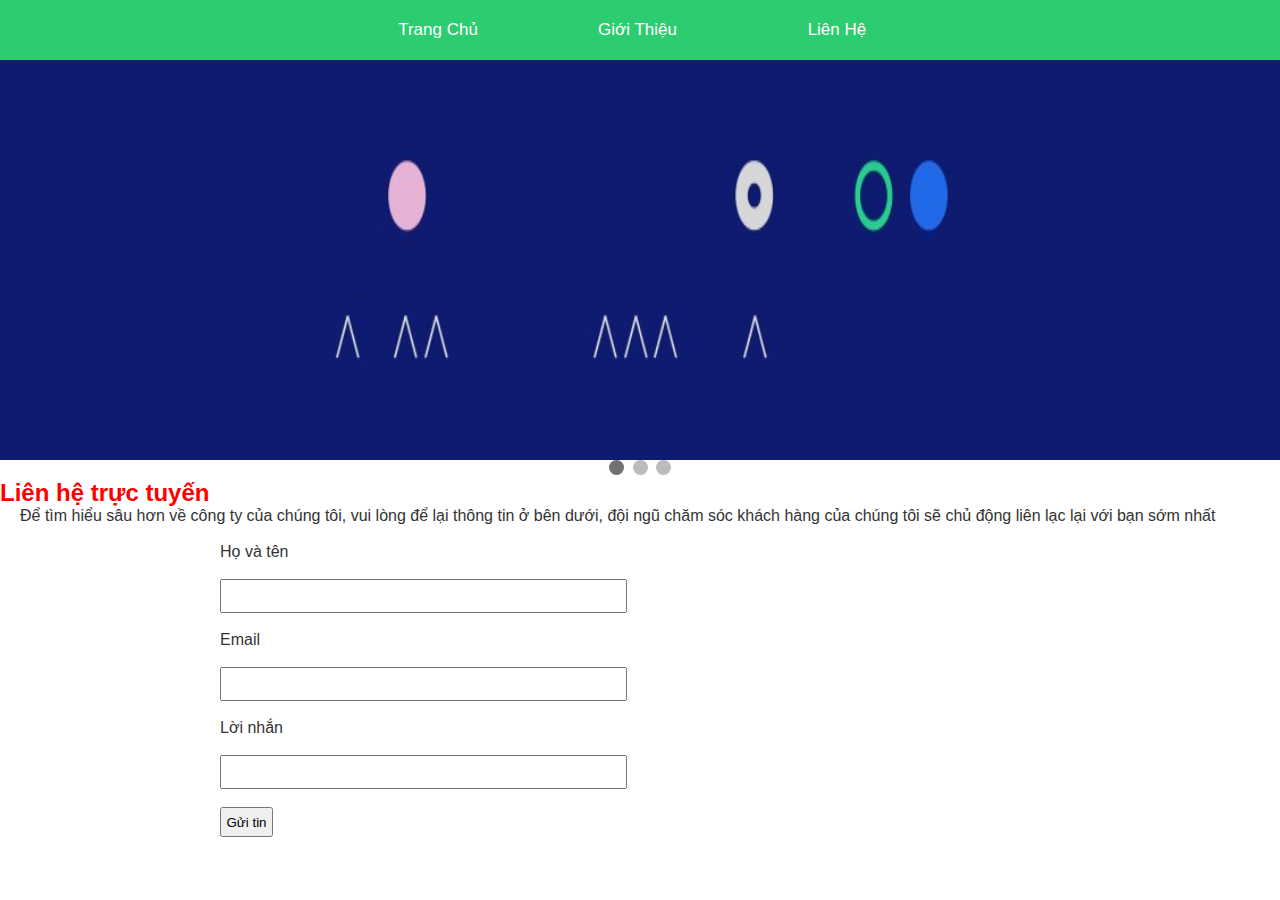
<file: contact.html>
<!DOCTYPE html>
<html lang="en">

<head>
    <meta charset="UTF-8">
    <meta http-equiv="X-UA-Compatible" content="IE=edge">
    <meta name="viewport" content="width=device-width, initial-scale=1.0">
    <title>ABOUT</title>
    <link rel="stylesheet" type="text/css" href="home.css">
    <link rel="shortcut icon" href="img/icon.png" type="image/x-icon">
</head>

<body>
    <div id="menu">
        <ul>
            <li><a href="index.html">Trang Chủ</a></li>
            <li><a href="about.html">Giới Thiệu</a></li>
            <li><a href="contact.html">Liên Hệ</a></li>
        </ul>
    </div>
    <div class="slideshow-container">
        <div class="slideshow-container">
            <div>
              <img class="mySlides" src="img/onemount.jfif">
        
            </div>
            <div>
              <img class="mySlides" src="img/onemount1.png">
        
            </div>
        
            <div>
              <img class="mySlides" src="img/onemount2.png">
        
            </div>

    </div>
    <div style="text-align:center">
        <span class="dot"></span>
        <span class="dot"></span>
        <span class="dot"></span>
    </div>
    <h2 id="su-hinh-thanh-onemount-group">
        <span"><strong>Liên hệ trực tuyến</strong></span>
    </h2>
    <p>
        <span>
            Để tìm hiểu sâu hơn về công ty của chúng tôi, vui lòng để lại thông tin ở bên dưới,
            đội ngũ chăm sóc khách hàng của chúng tôi sẽ chủ động liên lạc lại với bạn sớm nhất<br></br>
        </span>
    </p>
    <form id="lien-he" method="POST">
        <ul class="contactform" style="margin-left: 220px;" >
            <label for="contactName">Họ và tên</label><br></br>
            <input type="text" name="contactName" style="width: 38%;height: 30px;"><br></br>
            <label for="email">Email</label><br></br>
            <input type="text" name="email" style="width: 38%;height: 30px;"><br></br>
            <label form="comments">Lời nhắn</label><br></br>
            <input type="text" name="comments" style="width: 38%;height: 30px;"><br></br>
            <input type="submit" value="Gửi tin" style="width:5%;height: 30px;">
        </ul>

    </form>
    <script src="script.js"></script>
</body>

</html>
</file>
<file: home.css>
* {
    margin: 0;
    padding: 0;
  }
  
  /*==Style cơ bản cho website==*/
  body {
    font-family: sans-serif;
    color: #333;
    height: 100%;
    text-align: left;
  }
  #menu ul {
    background: #2ecc71;
    list-style-type: none;
    text-align: center;
    height: 60px;
  }
  #menu li {
    color: #f1f1f1 ;
    display: inline-block;
    width: 200px;
    height: 60px;
    line-height: 60px;
    margin-left: -5px;
  }
  #menu a {
    text-decoration: none;/*bỏ gạch chân ở link*/
    color: #ffffff ;
    display: block; /*hover vào sẽ show 1 ô màu bằng nhau bao quanh text*/
    font-size: 17px;
  }
  #menu a:hover {
    background: #F1F1F1;
    color: #333;
  }
/* Slideshow container */
.slideshow-container {
  max-width: 100%;
  position: relative;
  margin: auto;
}


/* The dots/bullets/indicators */
.dot {
  height: 15px;
  width: 15px;
  margin: 0 2px;
  background-color: #bbb;
  border-radius: 50%;
  display: inline-block;
  transition: background-color 0.6s ease;
  text-align:center;
}

.active {
  background-color: #717171;
}

/* Fading animation */
.fade {
  -webkit-animation-name: fade;
  -webkit-animation-duration: 1.5s;
  animation-name: fade;
  animation-duration: 1.5s;
}

@-webkit-keyframes fade {
  from {opacity: .4} 
  to {opacity: 1}
}

@keyframes fade {
  from {opacity: .4} 
  to {opacity: 1}
}

/* On smaller screens, decrease text size */
@media only screen and (max-width: 300px) {
  .text {font-size: 11px}
}
p {
  text-indent: 20px;
}
h2 {
  color: red;
}
p {
  font-size: 16px;
}
.gioi-thieu{ /*."tên class" gọi class trong thẻ*/
  font-family: Cambria, Cochin, Georgia, Times, 'Times New Roman', serif;
}
#nam { /*#.Tên id gọi id trong thẻ*/
  font-family: cursive  ;
}
.final{
  font-family: Verdana, Geneva, Tahoma, sans-serif;
}
.mySlides{
  width: 100%;
  height: 400px;
}
</file>
